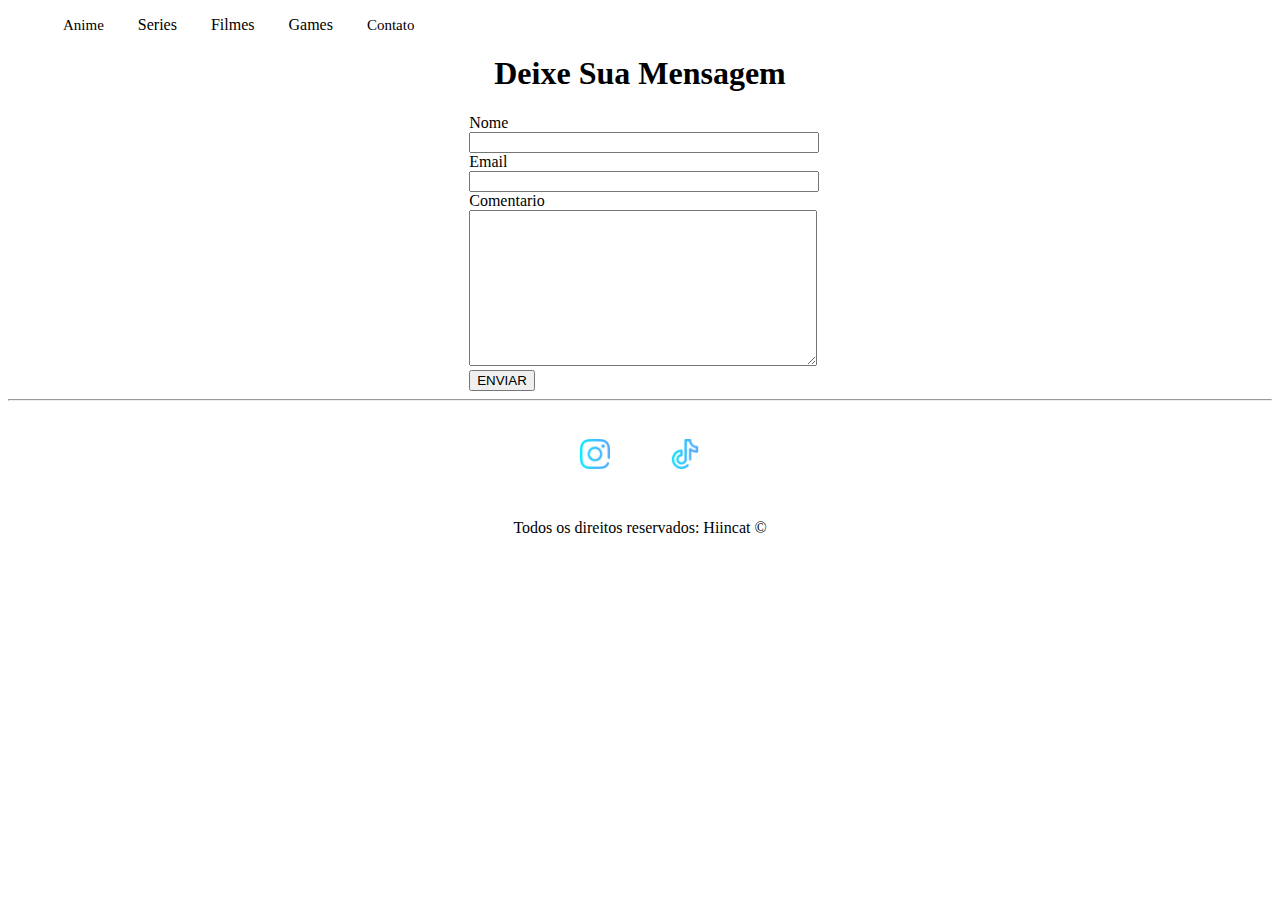
<file: HTML/contato.html>
<!DOCTYPE html>
<html lang="pt-br">
<head>
    <meta charset="UTF-8">
    <meta http-equiv="X-UA-Compatible" content="IE=edge">
    <meta name="viewport" content="width=device-width, initial-scale=1.0">
    <link rel="stylesheet" href="style.css">
    <title>Contato</title>
</head>
<body>
    <div id="menu">
    <ul>
        <li><a heaf="anime.html">Anime</a></li>
        <li>Series</li>
        <li>Filmes</li>
        <li>Games</li>
        <li><a heaf="contato.html">Contato</a></li>
    </ul>
</div>
    <h1 class="center">Deixe Sua Mensagem</h1>
    <div class="container">
    <form>
    <label for="nome">Nome</label>
    <input type="text" id="nome" onkeyup="validaNome()">
    <div id="txtNome"></div>

    <label for="email">Email</label>
    <input type="email" id="email" onkeyup="validaEmail()">
    <div id="txtEmail"></div>

    <label for="coment">Comentario</label>
    <textarea name="coment" id="coment" cols="30" rows="10" onkeyup="validaComent()"></textarea>
    <div id="txtComent"></div>
    
    <button onclick="enviar()">ENVIAR</button>
</form>
</div>
<hr>
<footer>
 <div class="container">
     <a href="https://www.instagram.com/hiincat/" target="_blank">
   <img class="tam-social p30" src="assets/img/instagram.png" alt="Icon Instagram"></a>
   <a href="https://www.tiktok.com/@hiincat" target="_blank">
   <img class="tam-social p30" src="assets/img/tik-tok.png" alt="tiktok"></a>
 </div>
 <div>
 <p class="center">
 Todos os direitos reservados: Hiincat &copy
</p>

</footer>

<script src="assets/img/js/script.js"></script>

</div>
</div>
    
</body>
</html>
</file>
<file: HTML/style.css>
/*Estilos da página index.html*/
.center {
    text-align: center;
}

.justify{
    text-align: justify;
}
.container {
    display: flex;
    flex-flow: row wrap;
    justify-content: center;
    align-items: center;
}

.p30 {
    padding:30px;
}
#menu li {
    display: inline;
    padding: 15px;
    
}

#menu li a {
    text-decoration: none;
    color: black;
    font-size: 15px;
}

#menu li a:hover {
    color: rgb(214, 94, 238)

}

.tam-social {
    width: 30px;
    height: 30px;
}

.mb-50 {
    margin-bottom: 50px;
}



/*Estilos da página anime.html*/
</file>
